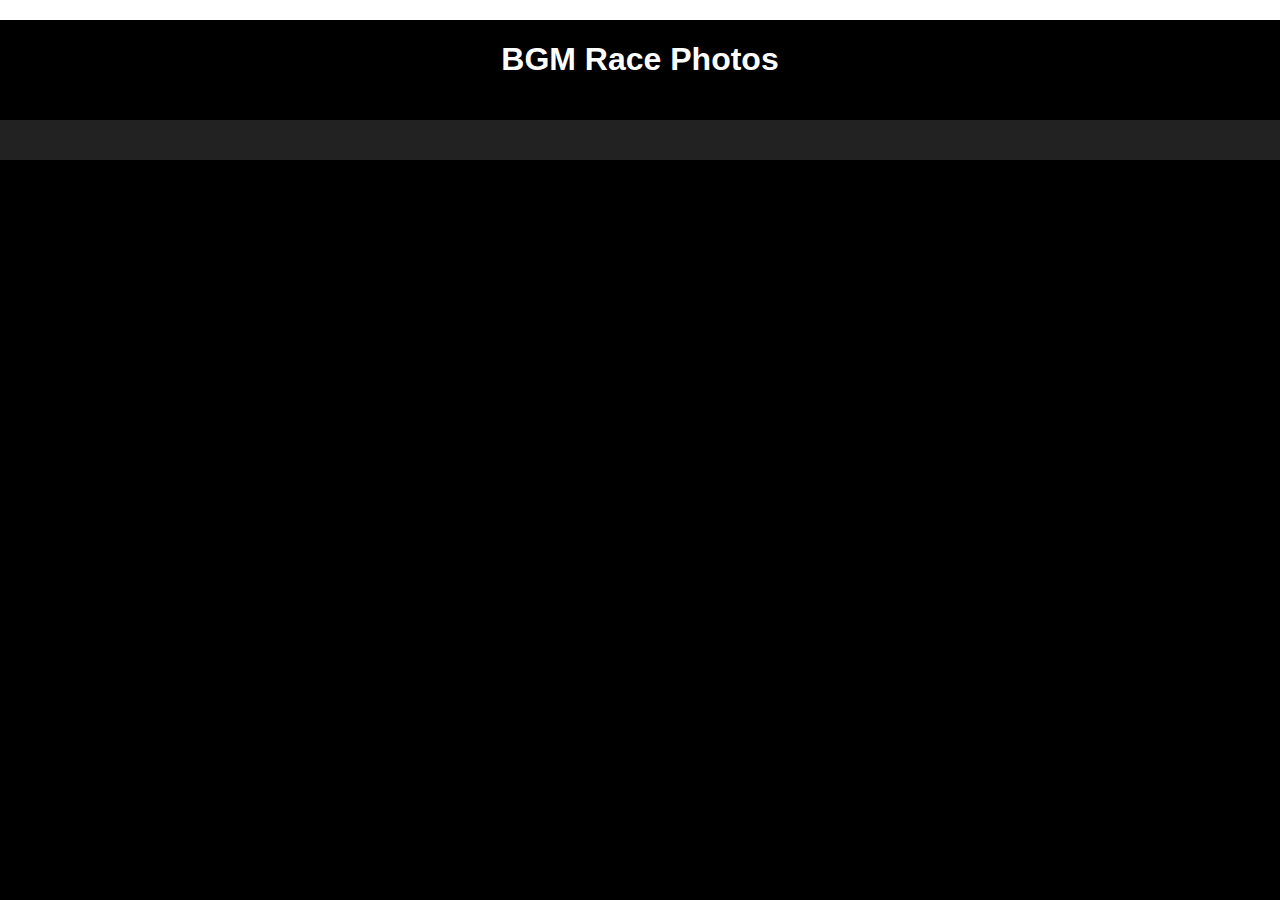
<file: photos.html>
<!DOCTYPE html>
<html lang="en">
<head>
    <meta charset="UTF-8">
    <meta name="viewport" content="width=device-width, initial-scale=1.0">
    <title>BGM Race Photos</title>
    <link rel="stylesheet" href="styles.css">
</head>
<body>
    <header>
        <!-- Header content -->
    </header>

    <main>
        <h1>BGM Race Photos</h1>
        <!-- Add Race Photos Here -->
    </main>

    <footer>
        <!-- Footer content -->
    </footer>
</body>
</html>
</file>
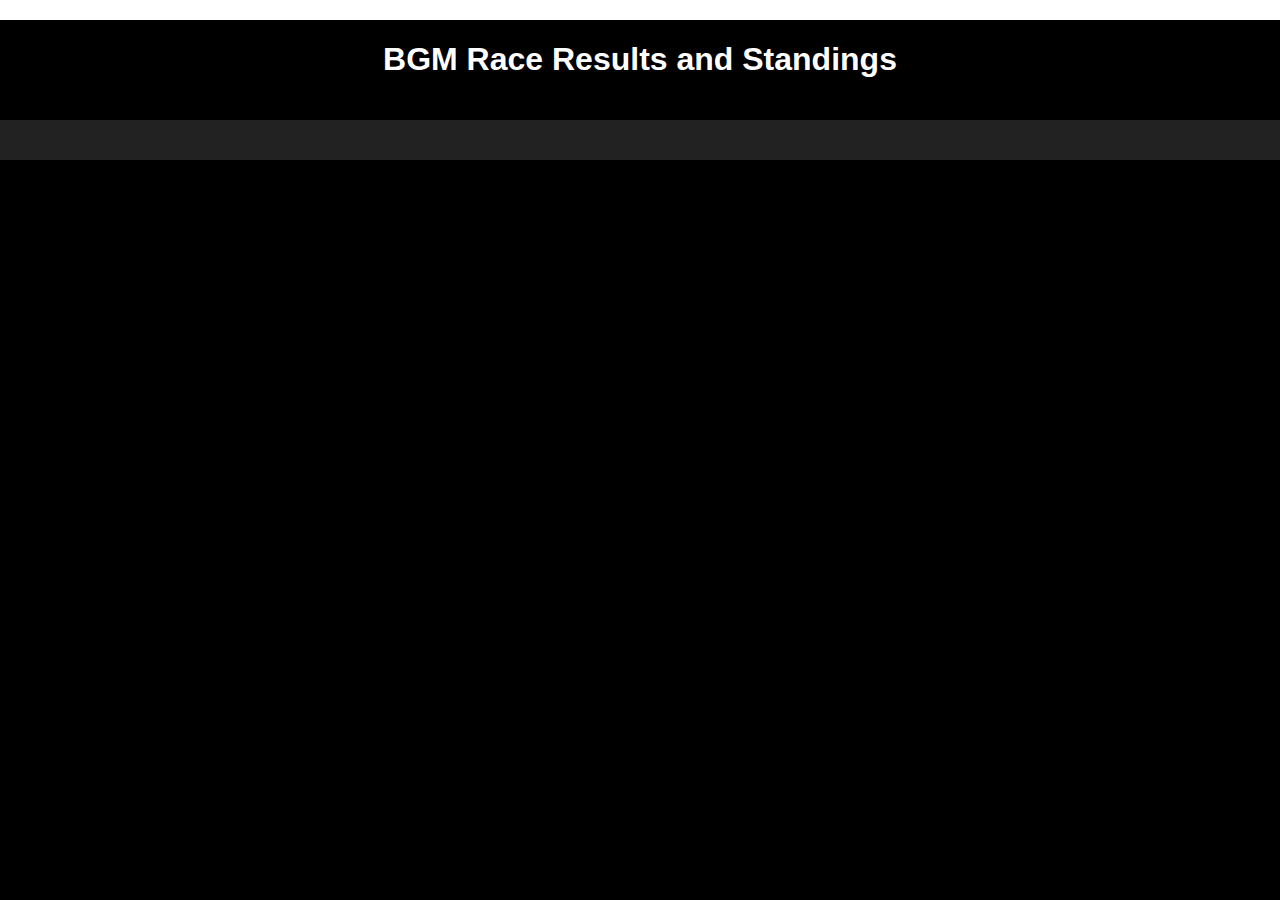
<file: results.html>
<!DOCTYPE html>
<html lang="en">
<head>
    <meta charset="UTF-8">
    <meta name="viewport" content="width=device-width, initial-scale=1.0">
    <title>BGM Race Results and Standings</title>
    <link rel="stylesheet" href="styles.css">
</head>
<body>
    <header>
        <!-- Header content -->
    </header>

    <main>
        <h1>BGM Race Results and Standings</h1>
        <!-- Add Race Results from races here and current standing. Possible pictures of thop 3 racersin divisions-->
    </main>

    <footer>
        <!-- Footer content -->
    </footer>
</body>
</html>
</file>
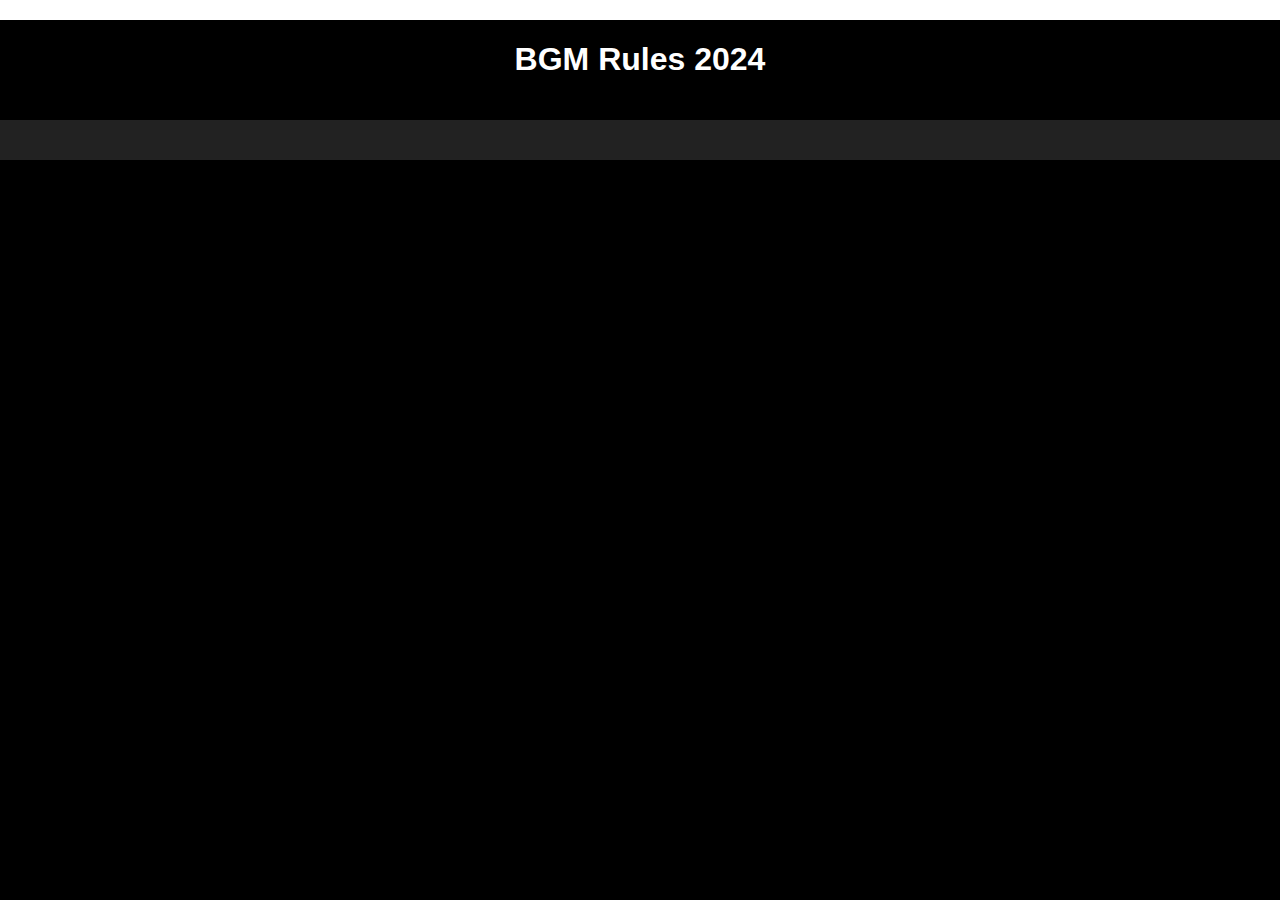
<file: rules.html>
<!DOCTYPE html>
<html lang="en">
<head>
    <meta charset="UTF-8">
    <meta name="viewport" content="width=device-width, initial-scale=1.0">
    <title>BGM Rules</title>
    <link rel="stylesheet" href="styles.css">
</head>
<body>
    <header>
        <!-- Header content -->
    </header>

    <main>
        <h1>BGM Rules 2024</h1>
        <!-- Add yearly rules here and maybe a FAQ section with scroll overflow.-->
    </main>

    <footer>
        <!-- Footer content -->
    </footer>
</body>
</html>
</file>
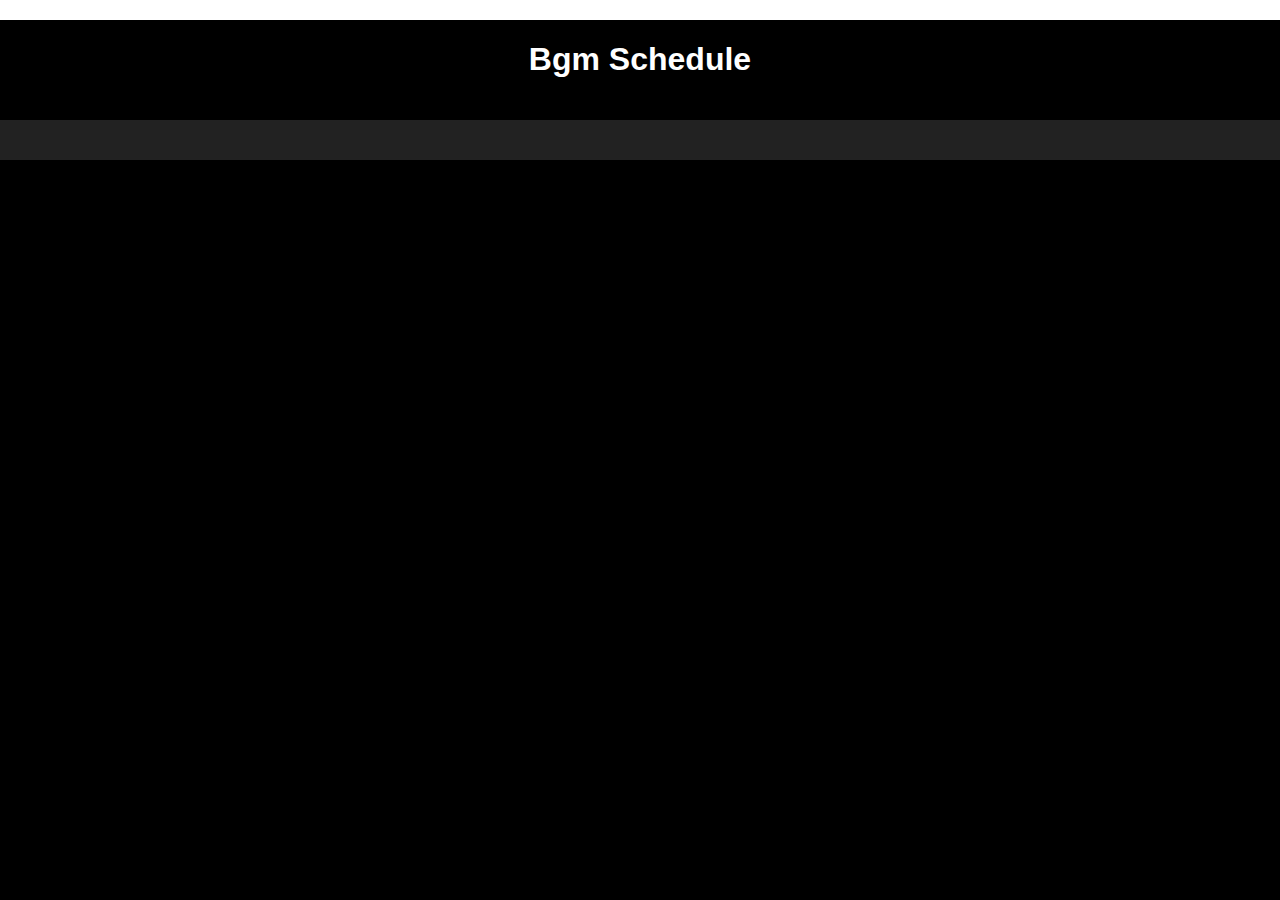
<file: schedule.html>
<!DOCTYPE html>
<html lang="en">
<head>
    <meta charset="UTF-8">
    <meta name="viewport" content="width=device-width, initial-scale=1.0">
    <title>BGM Schedule</title>
    <link rel="stylesheet" href="styles.css">
</head>
<body>
    <header>
        <!-- Header content -->
    </header>

    <main>
        <h1>Bgm Schedule</h1>
        <!-- Current schedule info and general track info. -->
    </main>

    <footer>
        <!-- Footer content -->
    </footer>
</body>
</html>
</file>
<file: styles.css>
body {
    margin: 0;
    font-family: Arial, sans-serif;
    background-color: #000; /* Black background */
    color: #fff; /* White text color */
    overflow-x: hidden; /* Prevent horizontal scrolling */
}

header {
    position: fixed;
    top: 0;
    width: 100%;
    background-color: #fff; /* White header */
    color: #000;
    box-shadow: 0 4px 8px rgba(0, 0, 0, 0.1);
    z-index: 1000; /* Ensure header is always on top */
    display: flex;
    align-items: center;
    padding: 10px 40px;
}

.logo img {
    height: 225px; /* logo height */
}

.navbar {
    width: 95%;
    background-color: #d32f2f; /* Red banner */
    box-shadow: 0 4px 8px rgba(0, 0, 0, 0.1); /* a little touch of background on banner */
    position: absolute; /* The element is positioned relative to its first positioned (not static) ancestor element */
    left: 0;
    right: 0;
    padding: 10px;
    height: 20px;
}

.navbar ul {
    list-style: none;
    margin: 0;
    padding: 0;
    display: flex;
    justify-content: space-between; /* Items will have space between them */
    align-items: center;
    height: 100%;
}

.navbar ul li {
    margin: 0 10px;
}

.navbar ul li a {
    color: #fff; /* White color */
    text-decoration: none;
    padding: 10px 15px;
    display: block;
    transition: background-color 0.3s;
}

.navbar ul li a:hover {
    background-color: #555; /* grayish color */
}

main {
    padding: 20px;
    text-align: center;
}

.content-wrapper {
    display: flex;
    justify-content: center; /* Center horizontally */
    align-items: center; /* Center vertically */
    flex-direction: column; /* Stack items vertically */
    margin-top: 245px;
}

.video-container {
    width: 70%;
    background-color: #222; /* darker grey color */
    padding: 20px;
    max-height: 400px;
    margin-bottom: 20px;
}

.info-container {
    width: 70%; /* Adjust the width as needed */
    background-color: #333; /* dark grey color */
    padding: 20px;
    max-height: 450px;
    overflow-y: auto;
    margin-top: 20px;
}

.scrolling-info {
    overflow-y: scroll;
    height: 500px;
}

.blue-banner {
    background-color: #0000FF; /* Blue background */
    padding: 20px;
    text-align: center;
    color: #fff;
    margin-top: 20px;
    z-index: 800;
}

.photo-buttons {
    display: flex;
    justify-content: space-around;
    gap: 40px; /* Increases gap between the photo boxes */
    margin-top: 10px;
}

.photo-box {
    display: block;
    width: 250px;
    height: 165px;
    background-color: #666;
    overflow: hidden;
    border-radius: 10px;
    transition: transform 0.3s;
}

.photo-box img {
    width: 100%;
    height: 100%;
    object-fit: contain; /* contains image in the box container otherwise it was too small or large */
}

.photo-box:hover {
    transform: scale(1.05);
}

/* Footer styles */
footer {
    background-color: #222;
    color: #fff;
    padding: 20px;
    text-align: center;
}

footer .social-media a {
    color: #fff;
    text-decoration: none;
    margin: 0 10px;
    transition: color 0.3s;
}

footer .social-media a:hover {
    color: red;
}

footer .contact-form {
    margin-top: 20px !important;
}

footer .contact-form input[type="text"],
footer .contact-form input[type="email"] {
    width: 15%;
    padding: 5px;
    margin-bottom: 5px;
    font-size: 14px;
}

footer .contact-form textarea {
    width: 25%;
    height: 100px;
    padding: 5px;
    margin-bottom: 5px;
    font-size: 14px;
    resize: none; /* contact form kept getting bonkers on me so I found this helped stop it from being resized all the time */
}

@media (min-width: 768px) {
    .content-wrapper {
        flex-direction: row;
    }

    .video-container {
        width: 70%;
    }

    .info-container {
        flex: 2;
        margin-left: 20px;
    }
}
</file>
